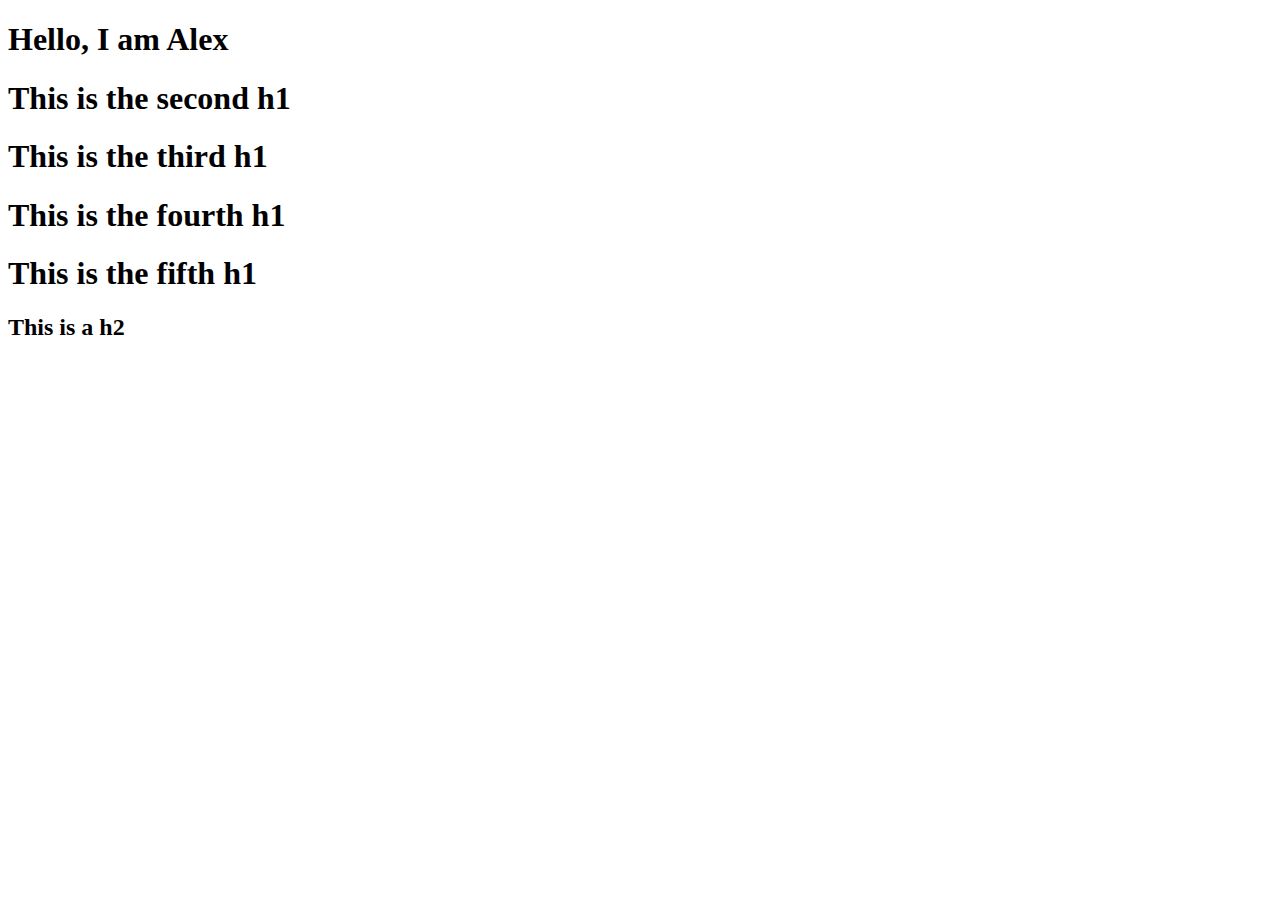
<file: dom1/index.html>
<!DOCTYPE html>
<html lang="en">
  <head>
    <meta charset="UTF-8" />
    <meta name="viewport" content="width=device-width, initial-scale=1.0" />
    <meta http-equiv="X-UA-Compatible" content="ie=edge" />
    <title>Introduction to DOM</title>
  </head>
  <body>
    <h1 class="title">Hello, I am Alex</h1>

    <h1 class="title" id="two">This is the second h1</h1>

    <h1 class="title" id="three">This is the third h1</h1>

    <h1 class="title">This is the fourth h1</h1>

    <h1 class="title">This is the fifth h1</h1>

    <h2 id="blah">This is a h2</h2>

    <script src="script.js"></script>
  </body>
</html>
</file>
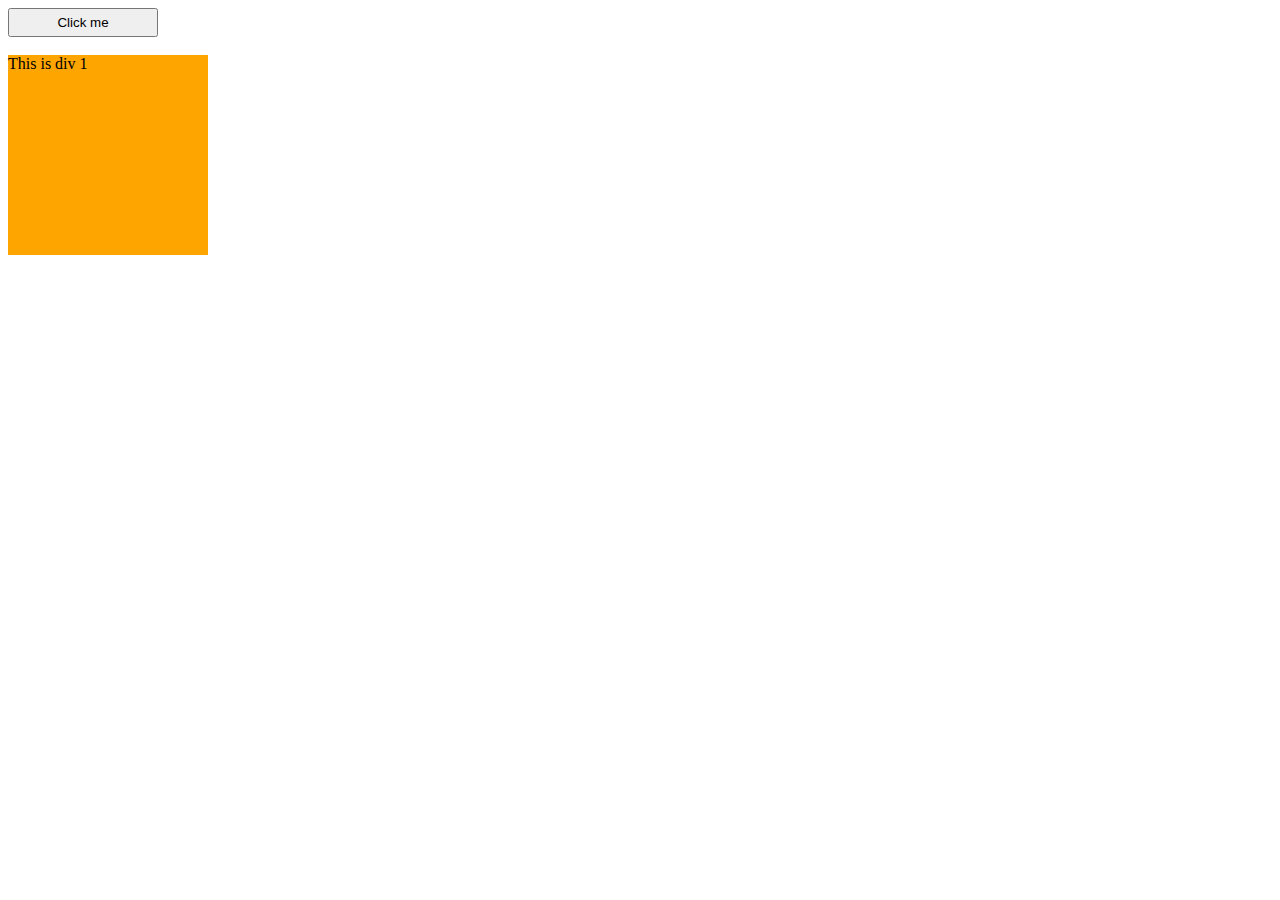
<file: dom2/index.html>
<!DOCTYPE html>
<html lang="en">
  <head>
    <meta charset="UTF-8" />

    <link rel="stylesheet" href="main.css" />

    <meta name="viewport" content="width=device-width, initial-scale=1.0" />
    <meta http-equiv="X-UA-Compatible" content="ie=edge" />
    <title>DOM 2</title>
  </head>
  <body>
    <button>Click me</button>
    <br />
    <br />
    <div>This is div 1</div>

    <script src="script.js"></script>
  </body>
</html>
</file>
<file: dom2/main.css>
div {
  background-color: orange;
  width: 200px;
  height: 200px;
}

button {
  width: 150px;
  padding: 5px;
}
</file>
